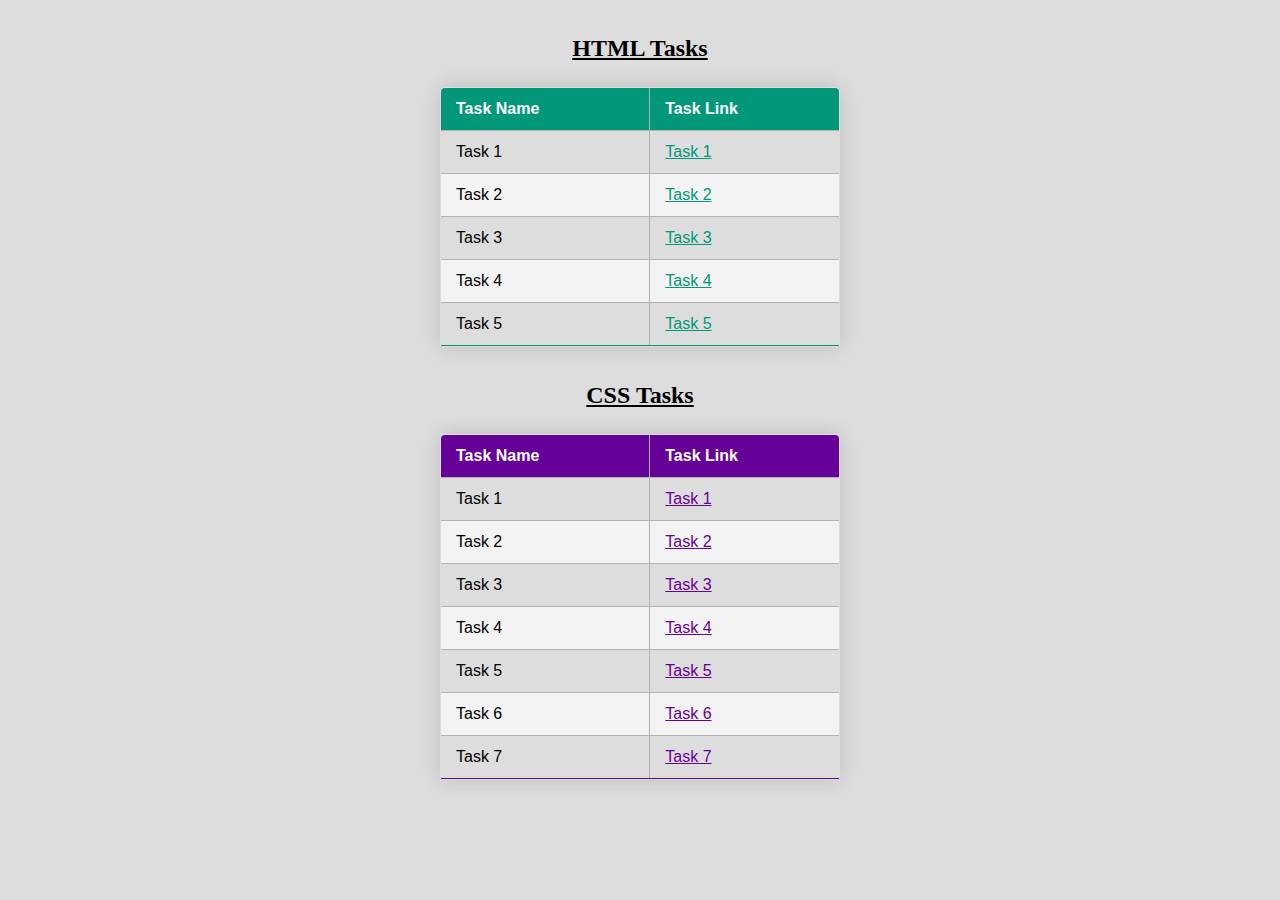
<file: index.html>
<!DOCTYPE html>
<html lang="en">
<head>
    <meta charset="UTF-8">
    <meta name="viewport" content="width=device-width, initial-scale=1.0">
    <title>HTML TASKS</title>
    <link rel="stylesheet" href="index.css">
</head>
<body>
  <h2><u>HTML Tasks</u></h2>
    <table class="ht">
        <thead>

          <tr>
            <th>Task Name</th>
            <th>Task Link</th>
          </tr>

        </thead>

        <tbody>
          <tr class = "hr">
            <td>Task 1</td>
            <td> <a href="HTML/Tasks/Task 1.html" target="_blank">Task 1</a></td>
        </tr>

        <tr class = "hr">
            <td>Task 2</td>
            <td> <a href="HTML/Tasks/Task 2.html" target="_blank">Task 2</a></td>
        </tr>

        <tr class = "hr">
            <td>Task 3</td>
            <td> <a href="HTML/Tasks/Task 3.html" target="_blank">Task 3</a></td>
        </tr>

        <tr class = "hr">
            <td>Task 4</td>
            <td> <a href="HTML/Tasks/Task 4.html" target="_blank">Task 4</a></td>
        </tr>

        <tr class = "hr">
            <td>Task 5</td>
            <td> <a href="HTML/Tasks/Task 5.html" target="_blank">Task 5</a></td>
        </tr>
      </tbody>
      </table>
     <h2><u>CSS Tasks</u></h2>
    
    <table class="ct">
      <thead>

        <tr>
            <th>Task Name</th>
            <th>Task Link</th>
        </tr>

      </thead>

      <tbody>

        <tr class="cr">
            <td>Task 1</td>
            <td> <a href="CSS-Tasks/Task_1.html" target="_blank">Task 1</a></td>
        </tr>

        <tr class="cr">
            <td>Task 2</td>
            <td> <a href="CSS-Tasks/Task_2.html" target="_blank">Task 2</a></td>
        </tr>

        <tr class="cr">
            <td>Task 3</td>
            <td> <a href="CSS-Tasks/Task_3.html" target="_blank">Task 3</a></td>
        </tr>

        <tr class="cr">
            <td>Task 4</td>
            <td> <a href="CSS-Tasks/Task_4.html" target="_blank">Task 4</a></td>
        </tr>

        <tr class="cr">
            <td>Task 5</td>
            <td> <a href="CSS-Tasks/Task_5.html" target="_blank">Task 5</a></td>
        </tr>

        <tr class="cr">
          <td>Task 6</td>
          <td> <a href="CSS-Tasks/Task_6.html" target="_blank">Task 6</a></td>
      </tr>

      <tr class="cr">
        <td>Task 7</td>
        <td> <a href="CSS-Tasks/Task_7.html" target="_blank">Task 7</a></td>
    </tr>

      </tbody>
    </table>
</body>
</html>
</file>
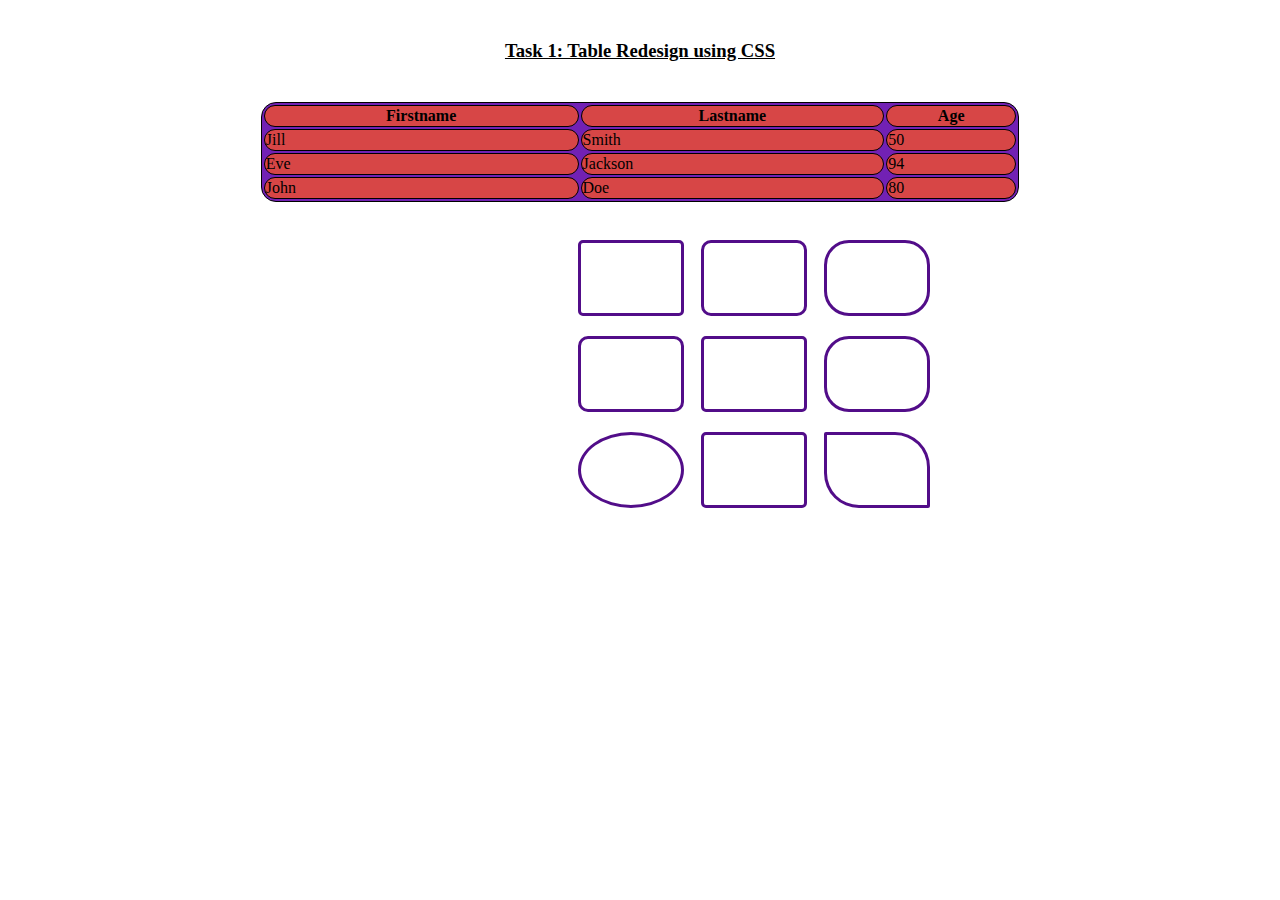
<file: CSS-Tasks/Task_1.html>
<!DOCTYPE html>
<html lang="en">
<head>
    <meta charset="UTF-8">
    <meta name="viewport" content="width=device-width, initial-scale=1.0">
    <title>CSS TASK 1</title>
        <style>
            
            
            table {
                border-radius: 15px;
                border: 1px solid black;
                background-color: rgb(114, 33, 180);
            
            }

            th, td {
                border-radius: 78px / 78px;
                border: 1px solid black;
                background-color: rgb(215, 70, 70);            }

            h3{
                text-align: center;
                margin: 40px 0 40px;
            }

            .grid{
                display: grid;
                grid-template-columns: repeat(3, 123px);
                padding: 10px;
                margin-left: 550px;          
            }
            
            .shape{
                height: 10px;
                width: 40px;
                border: 3px solid black;
                margin: 10px;
                padding: 30px;
                border-color: rgb(82, 13, 137);

            }

        </style>

    </head>
    <body>


        <h3><u>Task 1: Table Redesign using CSS</u></h3>

        <table align="center" style="width:60%">
            <tr>
                <th>Firstname</th>
                <th>Lastname</th>
                <th>Age</th>
            </tr>
        
            <tr>
                <td>Jill</td>
                <td>Smith</td>
                <td>50</td>
            </tr>
        
            <tr>
                <td>Eve</td>
                <td>Jackson</td>
                <td>94</td>
            </tr>
        
            <tr>
                <td>John</td>
                <td>Doe</td>
                <td>80</td>
            </tr>
        
        </table>


        <br>
        <div class="grid">
            <div class="shape" style="border-radius: 5px;"></div>
            <div class="shape" style="border-radius: 10px;"></div>
            <div class="shape" style="border-radius: 25px;"></div>

            <div class="shape" style="border-radius: 10px;"></div>
            <div class="shape" style="border-radius: 5px;"></div>
            <div class="shape" style="border-radius: 25px;"></div>

            <div class="shape" style="border-radius: 60%;"></div>
            <div class="shape" style="border-radius: 5px;"></div>
            <div class="shape" style="border-radius: 2px 35px;"></div>

</body>
</html>
</file>
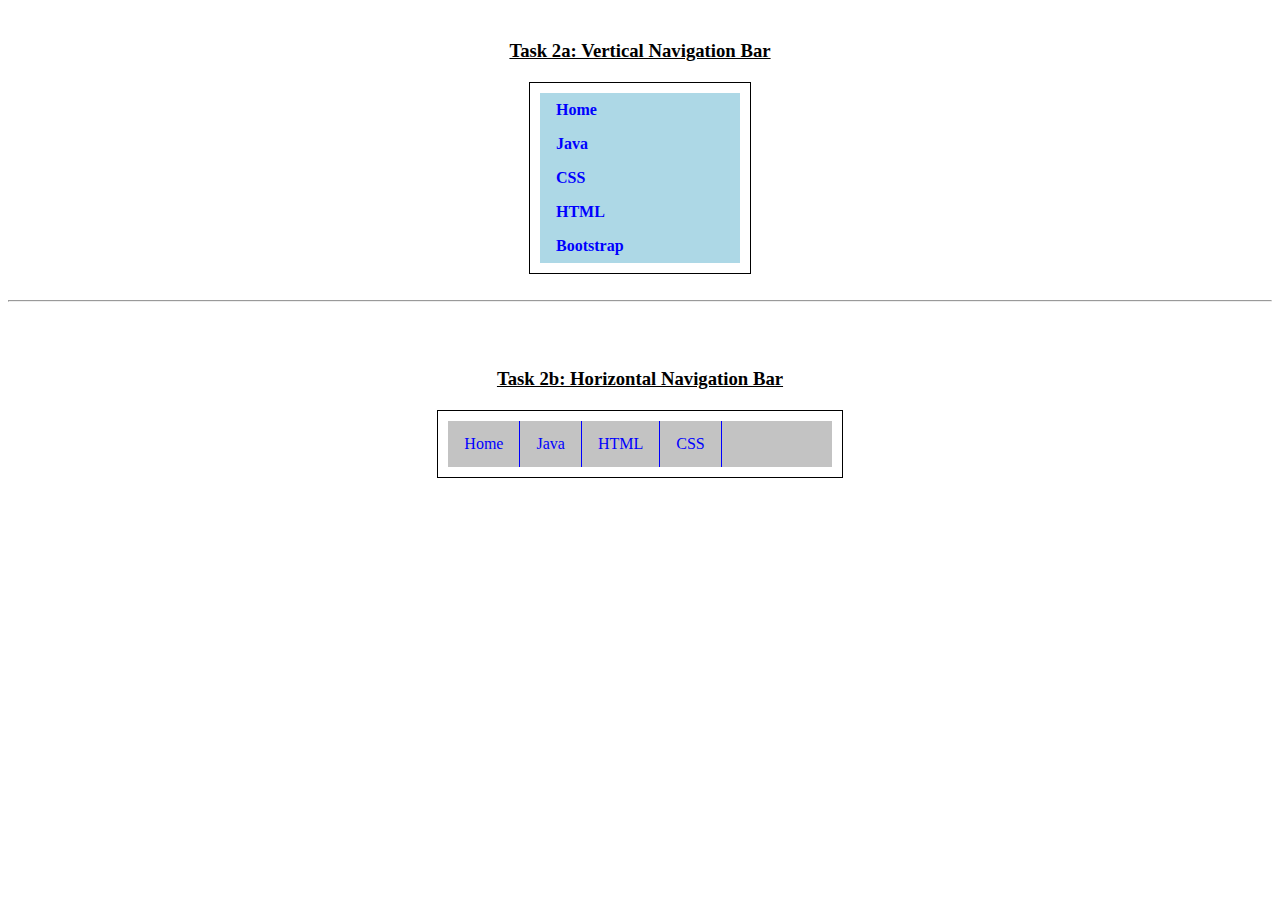
<file: CSS-Tasks/Task_2.html>
<!DOCTYPE html>
<html lang="en">
<head>
    <meta charset="UTF-8">
    <meta name="viewport" content="width=device-width, initial-scale=1.0">
    <title>CSS TASK 2</title>

    <style>

div{
  margin: 0 auto;
}

h3{
  text-align: center;
  margin: 40px 0 20px;
}

ul.a {
  list-style-type: none;
  margin: 0;
  padding: 0;
  overflow: hidden;
  width: 200px;
  background-color: lightblue;
}

li.a {
  font-weight: bold;
  display: block;
  color: blue;
  padding: 8px 16px;
  
}

li.a:hover {
  background-color: orange;
  color: white;
}


ul.b {
  list-style-type: none;
  margin: 0;
  padding: 0;
  overflow: hidden;
  background-color: #c3c3c3;
}

li.b {
  float: left;
  border-right:1px solid blue;
}

li.b:last-child{
  border-right: none;
}



li.b {
  display: block;
  color: blue;
  text-align: center;
  padding: 14px 16px;
  
}

li.b:hover:not(.active) {
  background-color: #4e4a4a77;
}

    </style>
    
</head>
<body>

    <h3><u>Task 2a: Vertical Navigation Bar</u></h3>
<div style="border: solid black; border-width: thin; width:fit-content ; padding: 10px;">
    <ul class="a">
        <li class="a">Home</li>
        <li class="a">Java</li>
        <li class="a">CSS</li>
        <li class="a">HTML</li>
        <li class="a">Bootstrap</li>
      </ul>
    </div>
    <br>
    <hr>
    <br>



    <h3><u>Task 2b: Horizontal Navigation Bar</u></h3>
<div style="border: solid black; border-width: thin; width:fit-content ; padding: 10px;">
    <ul class="b">
        <li class="b">Home</labek></li>
        <li class="b">Java</li>
        <li class="b">HTML</li>
        <li class="b">CSS</li>
        <li class="b" style="float: right; width: 78px;"></li>
       
      </ul>
    </div>

    
</body>
</html>
</file>
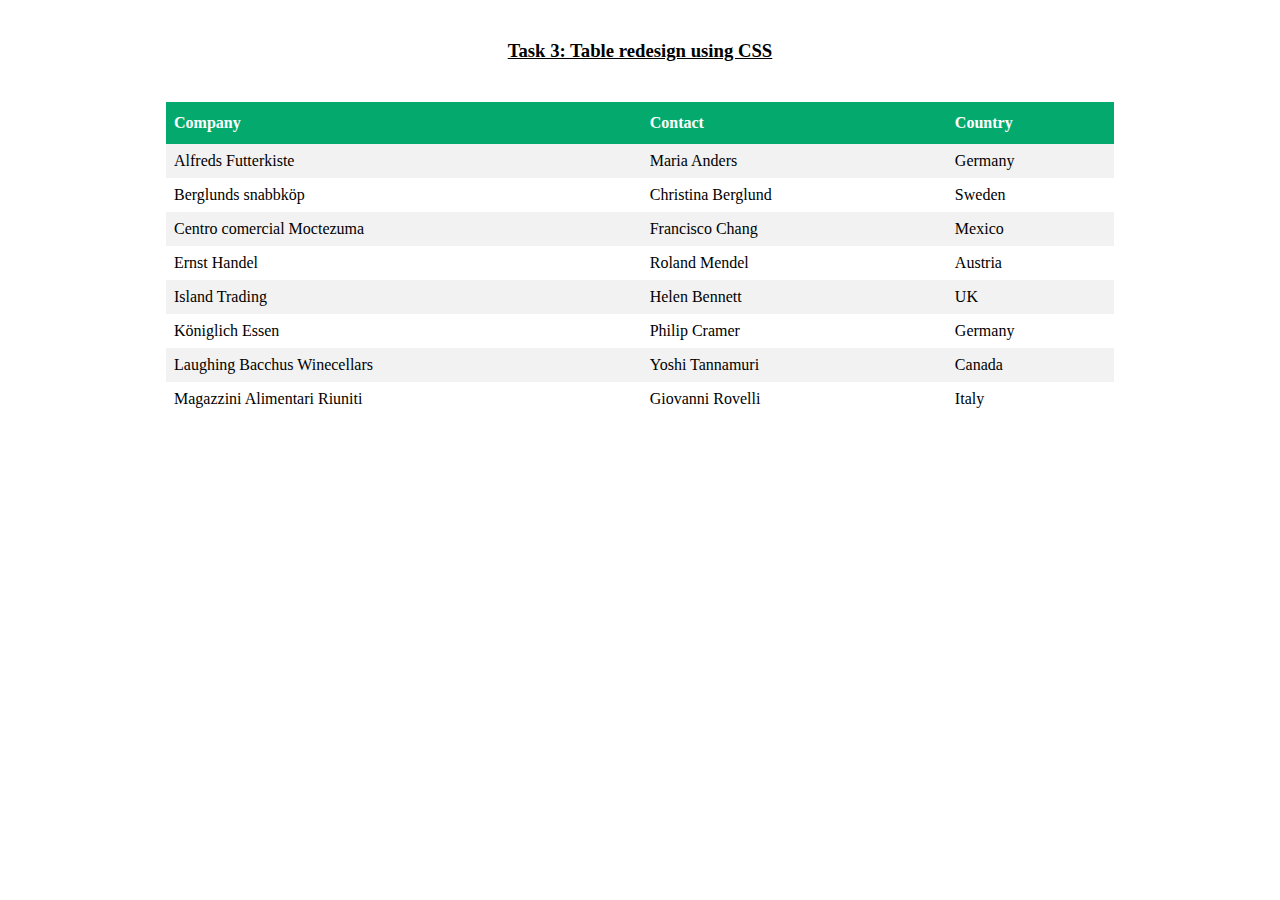
<file: CSS-Tasks/Task_3.html>
<!DOCTYPE html>
<html>
<head>
<meta charset="UTF-8">
<meta name="viewport" content="width=device-width, initial-scale=1.0">
<title>CSS TASK 3</title>
<style>
table {
  border-collapse: collapse;
  width: 75%;
}

table td, th {
  padding: 8px;
}

tr:nth-child(even){background-color: #f2f2f2;}

tr:hover {background-color: #ddd;}

th {
  padding-top: 12px;
  padding-bottom: 12px;
  text-align: left;
  background-color: #04AA6D;
  color: white;
}


h3{
    text-align: center;
    margin: 40px 0 40px;
  }


</style>
</head>
<body>

<h3><u>Task 3: Table redesign using CSS</u></h3>

<table align="center">
  <tr>
    <th>Company</th>
    <th>Contact</th>
    <th>Country</th>
  </tr>
  <tr>
    <td>Alfreds Futterkiste</td>
    <td>Maria Anders</td>
    <td>Germany</td>
  </tr>
  <tr>
    <td>Berglunds snabbköp</td>
    <td>Christina Berglund</td>
    <td>Sweden</td>
  </tr>
  <tr>
    <td>Centro comercial Moctezuma</td>
    <td>Francisco Chang</td>
    <td>Mexico</td>
  </tr>
  <tr>
    <td>Ernst Handel</td>
    <td>Roland Mendel</td>
    <td>Austria</td>
  </tr>
  <tr>
    <td>Island Trading</td>
    <td>Helen Bennett</td>
    <td>UK</td>
  </tr>
  <tr>
    <td>Königlich Essen</td>
    <td>Philip Cramer</td>
    <td>Germany</td>
  </tr>
  <tr>
    <td>Laughing Bacchus Winecellars</td>
    <td>Yoshi Tannamuri</td>
    <td>Canada</td>
  </tr>
  <tr>
    <td>Magazzini Alimentari Riuniti</td>
    <td>Giovanni Rovelli</td>
    <td>Italy</td>
  </tr>

</table>

</body>
</html>
</file>
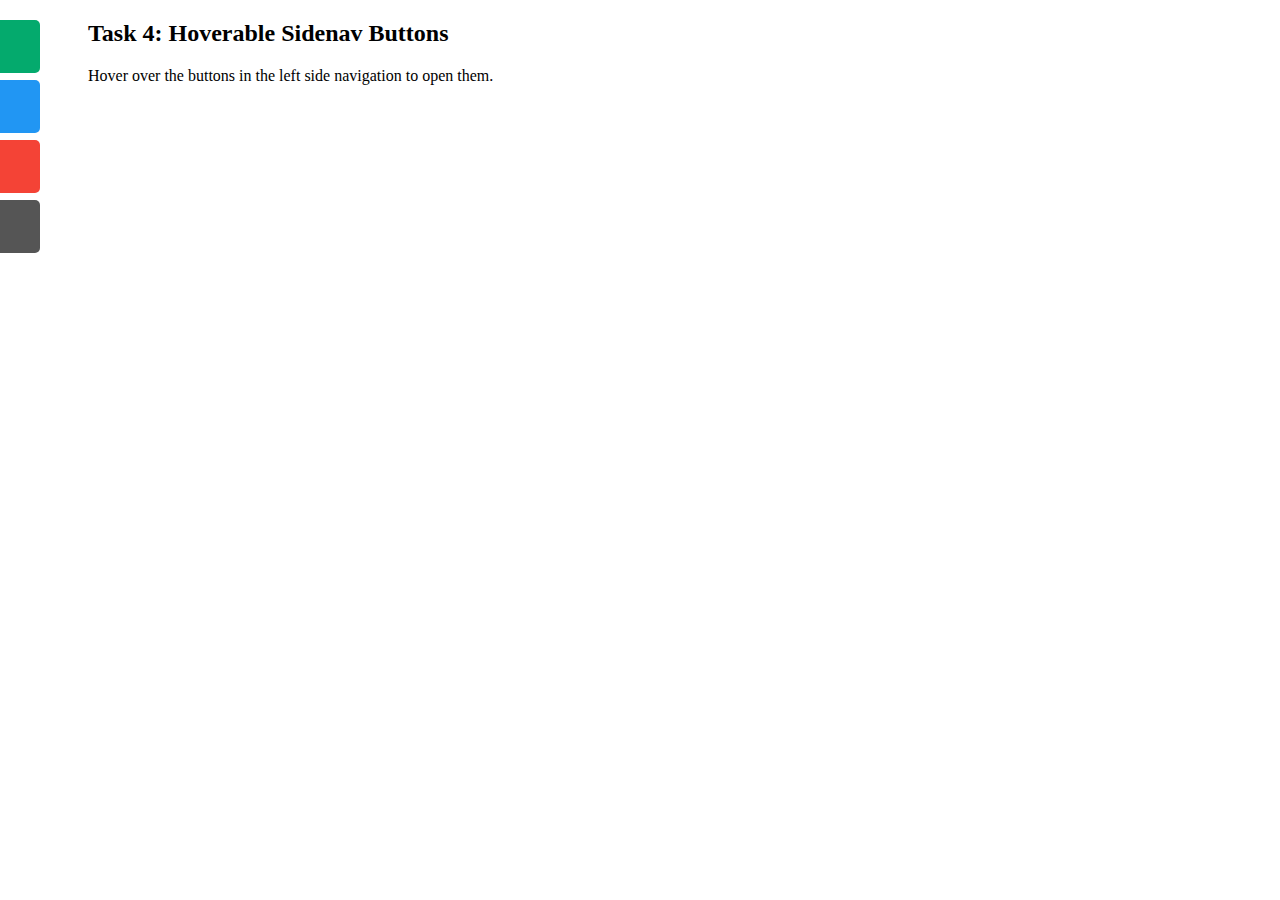
<file: CSS-Tasks/Task_4.html>
<!DOCTYPE html>
<html lang="en">
<head>
    <meta charset="UTF-8">
    <meta name="viewport" content="width=device-width, initial-scale=1.0">
    <title>CSS TASK 4</title>
    <style>
 a {
  position: absolute;
  left: -90px;
  transition: 0.3s;
  padding: 15px;
  width: 100px;
  text-decoration: none;
  font-size: 20px;
  color: white;
  border-radius: 0 5px 5px 0;
}

 a:hover {
  left: 0;
}

#b1 {
  top: 20px;
  background-color: #04AA6D;
}

#b2 {
  top: 80px;
  background-color: #2196F3;
}

#b3 {
  top: 140px;
  background-color: #f44336;
}

#b4 {
  top: 200px;
  background-color: #555
}

</style>
</head>
<body>

<div>
  <a href="#" id="b1">Button 1</a>
  <a href="#" id="b2">Button 2</a>
  <a href="#" id="b3">Button 3</a>
  <a href="#" id="b4">Button 4</a>
</div>

<div style="margin-left:80px;">
  <h2>Task 4: Hoverable Sidenav Buttons</h2>
  <p>Hover over the buttons in the left side navigation to open them.</p>
</div>
   
</body>
</html>
</file>
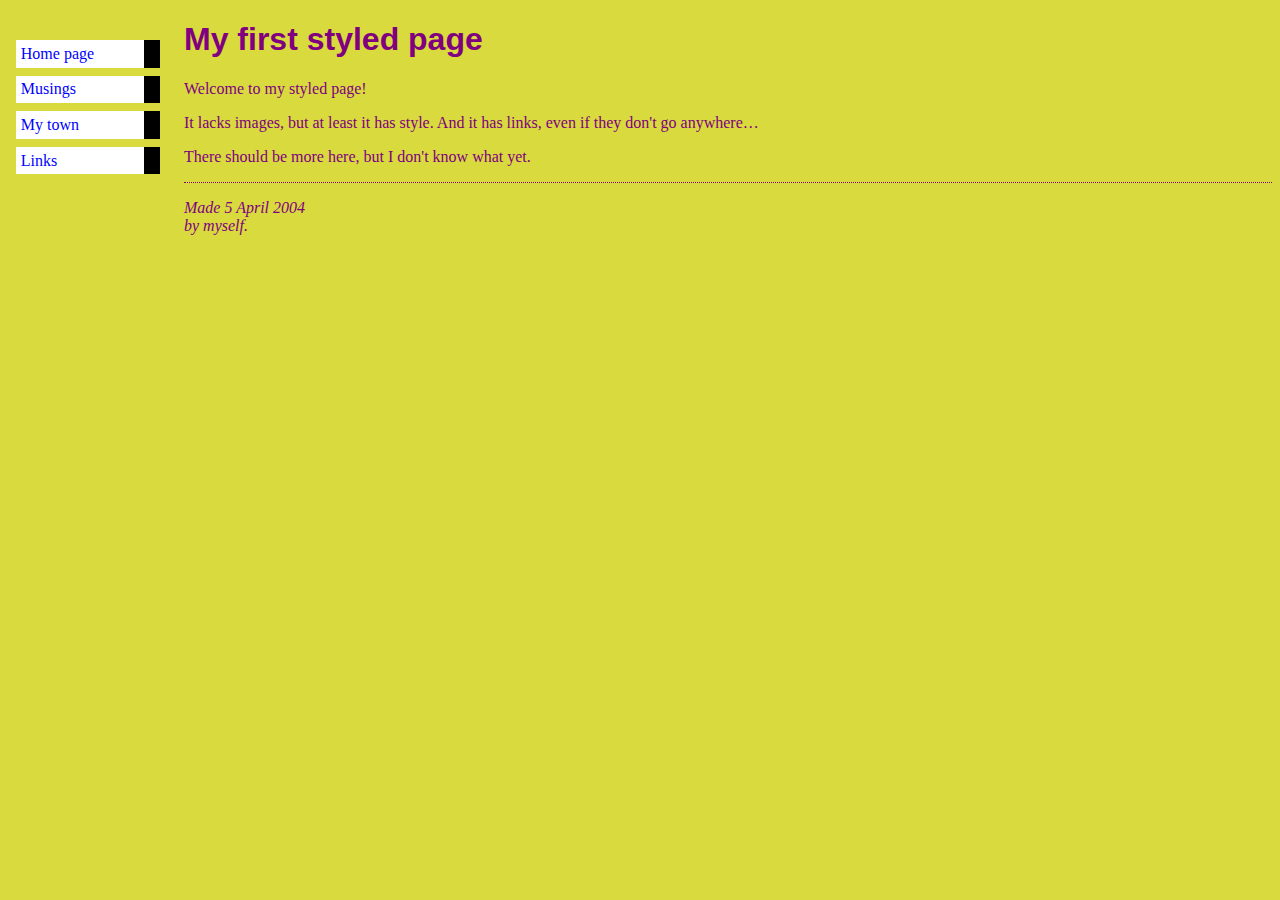
<file: CSS-Tasks/Task_5.html>
<!DOCTYPE html>
<html lang="en">
<head>
    <meta charset="UTF-8">
    <meta name="viewport" content="width=device-width, initial-scale=1.0">
    <title>CSS TASK 5</title>
    <link rel="stylesheet" href="styles.css">

</head>
<body>

<ul class="navbar">
    <li><a href="assets/Home_page.html" target="_blank">Home page</a>
    <li><a href="assets/Musings.html" target="_blank">Musings</a>
    <li><a href="assets/My_Town.html" target="_blank">My town</a>
    <li><a href="assets/Links.html" target="_blank">Links</a>
  </ul>
  
  <h1>My first styled page</h1>
  
  <p>Welcome to my styled page!
  
  <p>It lacks images, but at least it has style.
  And it has links, even if they don't go
  anywhere&hellip;
  
  <p>There should be more here, but I don't know
  what yet.
  
  <address>Made 5 April 2004<br>
    by myself.</address>
  
    
</body>
</html>
</file>
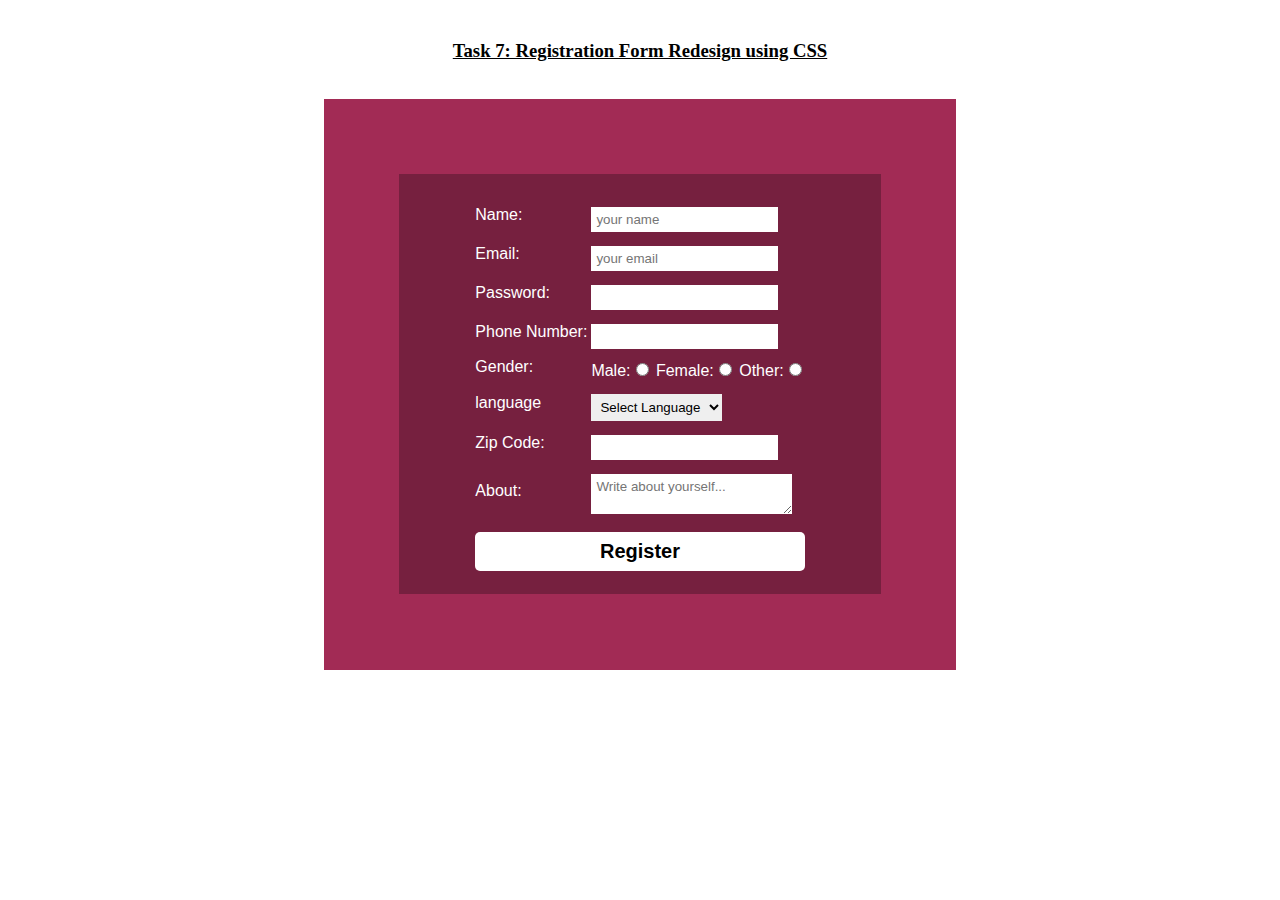
<file: CSS-Tasks/Task_7.html>
<!DOCTYPE html>
<html lang="en">
<head>
    <meta charset="UTF-8">
    <meta name="viewport" content="width=device-width, initial-scale=1.0">
    <title>CSS TASK 7</title>

    <style>

    div{
        
        margin-left: auto;
        margin-right: auto;
        display: flex;
        justify-content: center;
        align-items: center;
        flex-direction: column;
        height: 63.5vh;
        width: 50%;
        background-color: #a22b55;
        
    }

    label{
        color: #ffffff;
        display: inline-block;
        font-family: 'Lucida Sans', 'Lucida Sans Regular', 'Lucida Grande', 'Lucida Sans Unicode', Geneva, Verdana, sans-serif;
    }

    form{

        display: flex;
        justify-content: center;
        align-items: center;
        width: 70%;
        color: rgb(255, 255, 255);
        font-family: sans-serif;
        background-color: #76203f;
        padding: 20px;
    }
    
    
    h3{
        text-align: center;
        margin-top: 40px;
    }

    input, select, textarea {
    border: none;
    padding: 5px;
    margin-top: 10px;
    font-family: sans-serif;
    }

    .reg {
        width: 100%;
        padding: 8px 0;
        font-size: 20px;
        background-color: #ffffff;
        border-radius: 5px;
        font-weight: bold;
        color: black;
    } 

    .reg:hover{
        background-color: rgb(222, 186, 201);
    }

    </style>
</head>
<body>

    <h3><u>Task 7: Registration Form Redesign using CSS</u></h3>
    <br>

    <div>

        <form>
            <table>

                <tr>
                    <td><label for="n">Name:</label></td>
                    <td><input type="text" title="First Name" placeholder="your name" id = "n" ></td>
                </tr>

                <tr>
                    <td><label for="em">Email:</label></td>
                    <td> <input type="text" title="Email" placeholder="your email" id = "em" ></td>
                </tr>
                
                <tr>
                    <td><label for="pwd">Password:</label></td>
                    <td> <input type="password" title="Password" id = "pwd" ></td>           
                </tr>

                <tr>
                    <td><label for="ph">Phone Number:</label></td>
                    <td> <input type="text" title ="Phone Number" id = "ph" ></td>          
                </tr>
              
        

                <tr>
                    <td><label for="gen">Gender:</label></td>
                    <td>Male:<input type="radio" id = "gen"/> 
                    Female:<input type="radio" id = "gen"/>
                    Other:<input type="radio" id = "gen"/>
                </tr>

                <tr>
                    <td><label for="lang">language</label></td>
                    <td> <select id = "lang">
                        <option value="" selected = "selected" >Select Language</option>
                        <option >English</option>
                        <option >Hindi</option>
                        <option >Telugu</option>
                        <option >Malayalam</option>
                    </select>
                </tr>
    
                <tr>
                    <td><label for="zip">Zip Code:</label></td>
                    <td> <input type="text" title ="Zip Code" id = "zip" ></td>
                </tr>
                
                <tr>
                    <td><label for="ab">About:</label></td>
                    <td><textarea title ="About" placeholder="Write about yourself..." id = "ab" rows="2" cols="22"></textarea> </td>
                </tr>
                    
                <tr>
                    <td colspan="2"><input type="submit" class ="reg" value="Register"></td>
                </tr>

            </table>
            <br>
           
            </div>
    
        </form>
        


    </div>
    
</body>
</html>
</file>
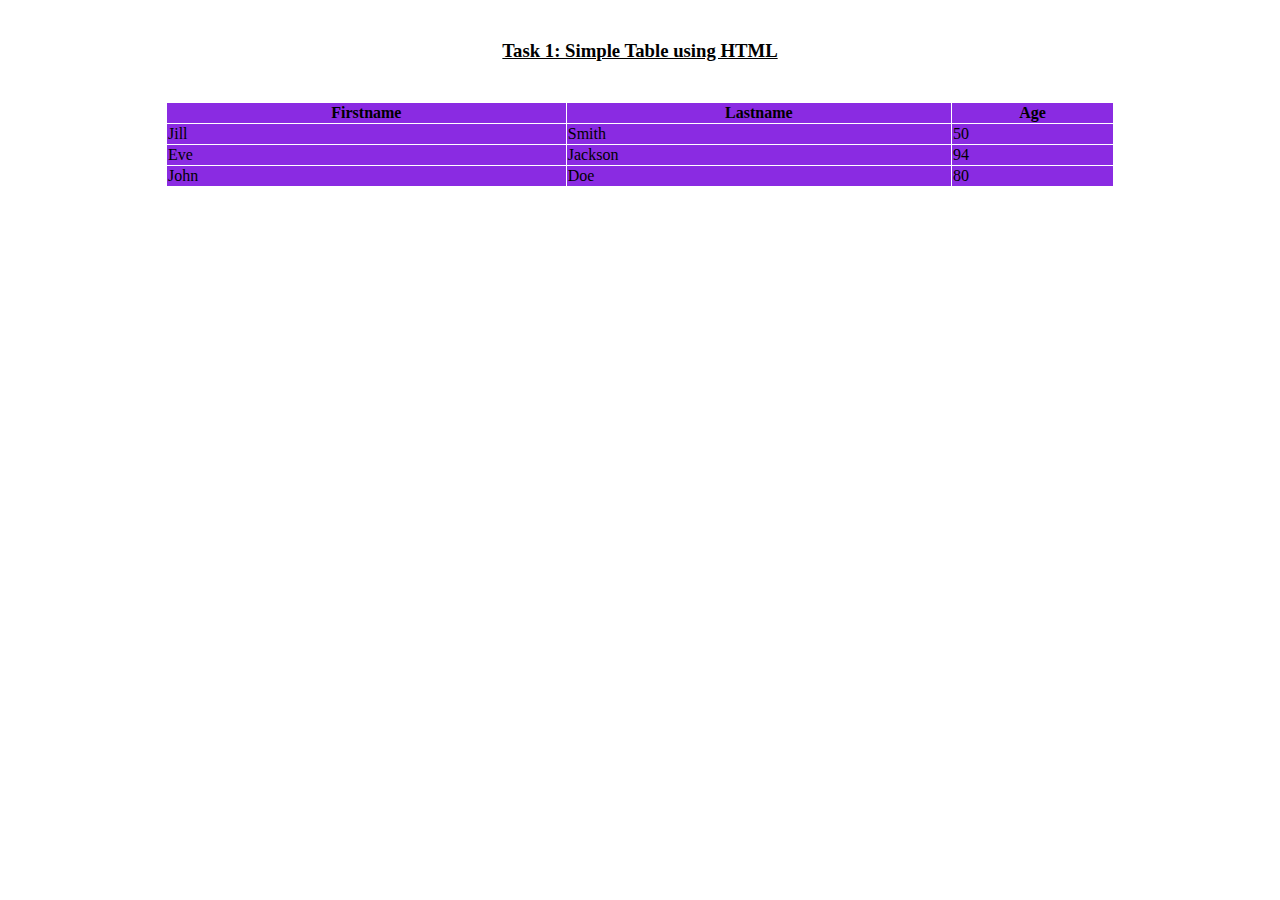
<file: HTML/Tasks/Task 1.html>
<!DOCTYPE html>
<html lang="en">
<head>
    <meta charset="UTF-8">
    <meta name="viewport" content="width=device-width, initial-scale=1.0">
    <title>TASK 1</title>
        <style>
            table, th, td {
                border: 1px solid white;
                border-collapse: collapse;
            }
            th, td {
                background-color: blueviolet;
            }
            table{
            margin-right: auto;
            margin-left: auto;
            }        
            h3{
                text-align: center;
                margin: 40px 0 40px;
            }
        </style>
    </head>
    <body>
        <h3><u>Task 1: Simple Table using HTML</u></h3>
        <table style="width:75%">
            <tr>
                <th>Firstname</th>
                <th>Lastname</th>
                <th>Age</th>
            </tr>
        
            <tr>
                <td>Jill</td>
                <td>Smith</td>
                <td>50</td>
            </tr>
            <tr>
                <td>Eve</td>
                <td>Jackson</td>
                <td>94</td>
            </tr>
            <tr>
                <td>John</td>
                <td>Doe</td>
                <td>80</td>
            </tr>
        </table>
</body>
</html>
</file>
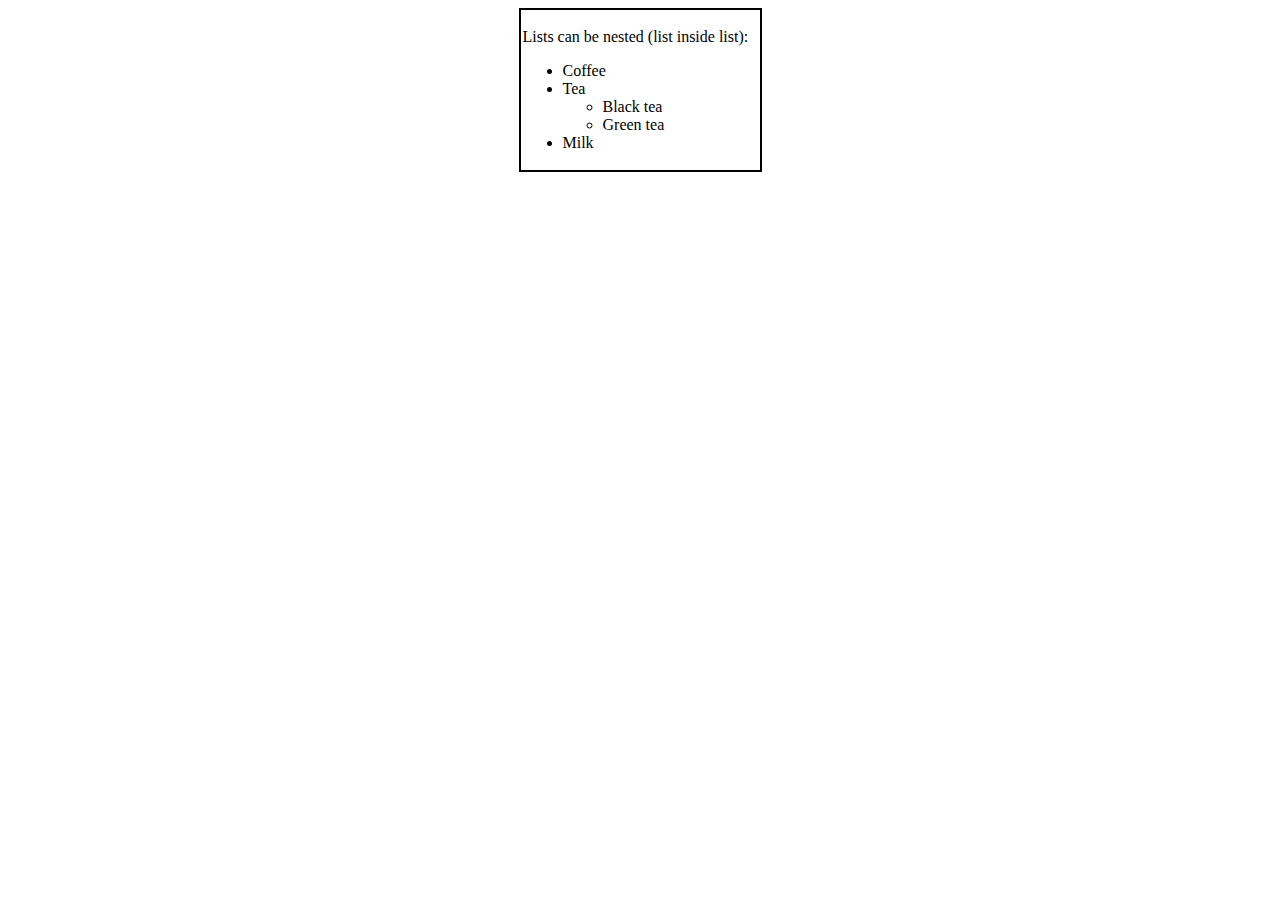
<file: HTML/Tasks/Task 2.html>
<!DOCTYPE html>
<html lang="en">
<head>
    <meta charset="UTF-8">
    <meta name="viewport" content="width=device-width, initial-scale=1.0">
    <title>HTML - Task2</title>
</head>
<body>
    <center>
        <table border="1" cellpadding="2" cellspacing="0" bordercolor="black" bgcolor="white" >
            <tr>
                <td  width="235">
                    <p>Lists can be nested (list inside list):</p>
                    <ul type="disc"> 
                        <li>Coffee</li>
                        <li>Tea</li>
                        <ul type="circle"> 
                            <li>Black tea</li>
                            <li>Green tea</li>
                        </ul>
                        <li>Milk</li>
                    </ul>
                </td>
            </tr>
        </table>

        <!-- Without border -->
        <!-- <p>Lists can be nested (list inside list)</p>
        <ul type="disc"> 
            <li>Coffee</li>
            <li>Tea</li>
            <ul type="circle"> 
                <li>Black tea</li>
                <li>Green tea</li>
            </ul>
            <li>Milk</li>
        </ul> -->
    </center>
</body>
</html>
</file>
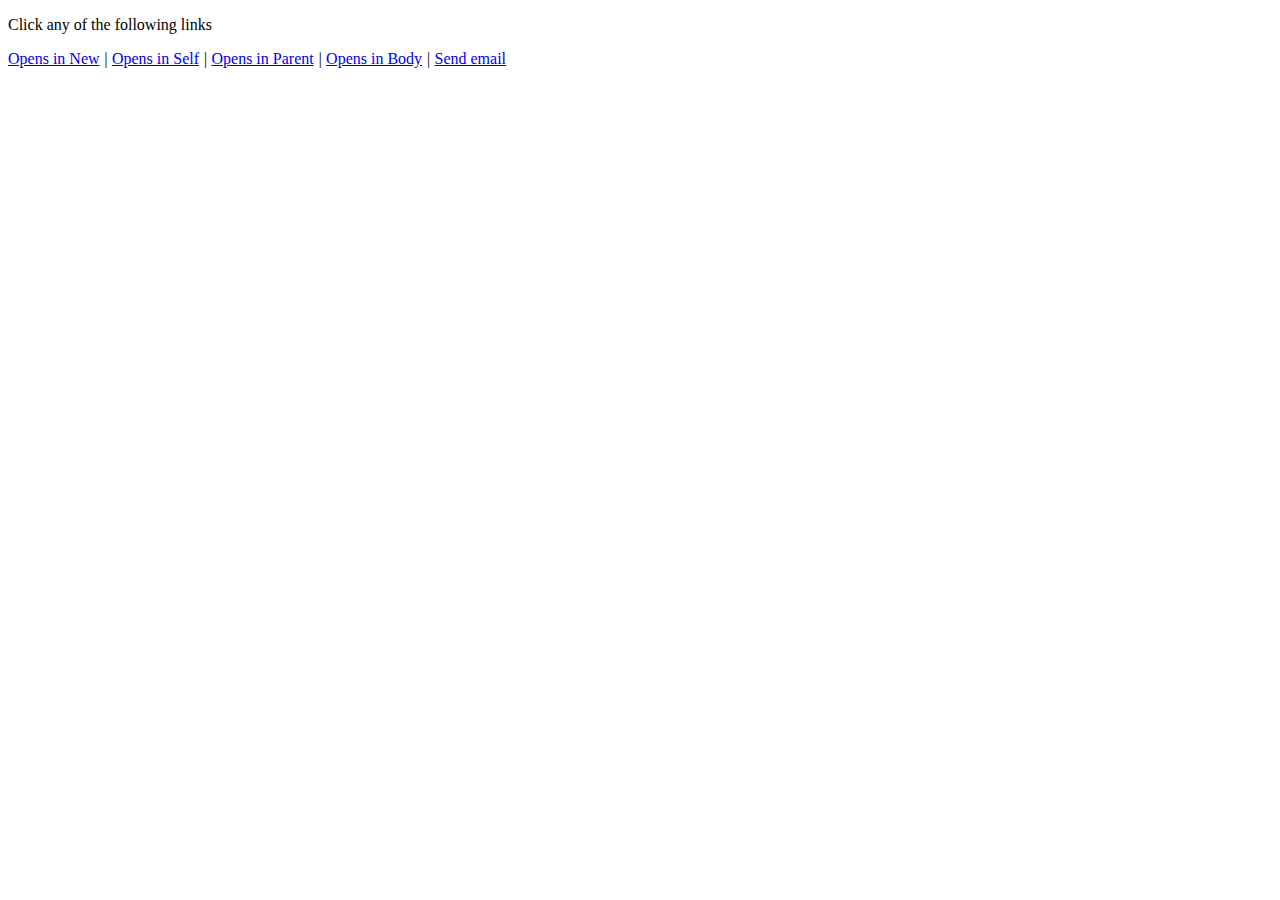
<file: HTML/Tasks/Task 3.html>
<!DOCTYPE html>
<html lang="en">
<head>
    <meta charset="UTF-8">
    <meta name="viewport" content="width=device-width, initial-scale=1.0">
    <title>HTML - Task3</title>
</head>
<body>
    <p> Click any of the following links</p>

    <a href="https://www.linkedin.com/in/nikhil-singh-2810rnc/" target="_blank">Opens in New</a>
    <cite>|</cite>
    <a href="https://www.linkedin.com/in/nikhil-singh-2810rnc/" target="_self">Opens in Self</a>
    <cite>|</cite>
    <a href="https://www.linkedin.com/in/nikhil-singh-2810rnc/" target="_parent">Opens in Parent</a>
    <cite>|</cite>
    <a href="https://www.linkedin.com/in/nikhil-singh-2810rnc/" target="_body">Opens in Body</a>
    <cite>|</cite>
    <a href="mailto:niksingh2003@gmail.com">Send email</a>

</body>
</html>
</file>
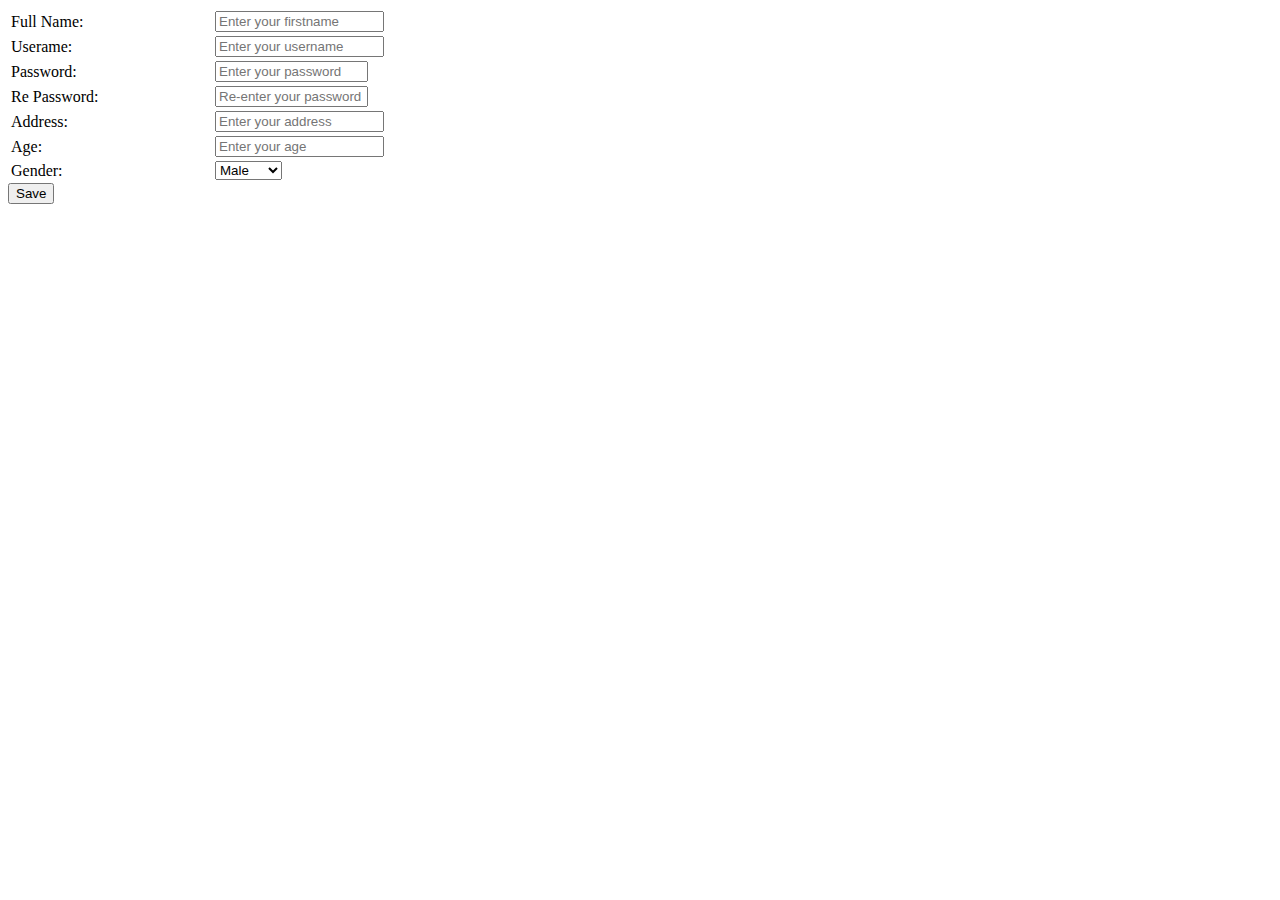
<file: HTML/Tasks/Task 4.html>
<!DOCTYPE html>
<html lang="en">
<head>
    <meta charset="UTF-8">
    <meta name="viewport" content="width=device-width, initial-scale=1.0">
    <title>HTML - Task4</title>
</head>
<body>
    <form>
        <table>
            <tr>
                <td width="200"> 
                    <label for="fn"> Full Name:</label> 
                </td>
                <td> 
                    <input type="text" name="fn" size="18" placeholder="Enter your firstname" /> 
                </td>
            </tr>
            <tr>
                <td> 
                    <label for="un"> Userame:</label> 
                </td>
                <td> 
                    <input type="text" name="un" size="18" placeholder="Enter your username" /> 
                </td>
            </tr>
            <tr>
                <td> 
                    <label for="pwd"> Password:</label> 
                </td>
                <td> 
                    <input type="password" name="pwd" size="16" placeholder="Enter your password" /> 
                </td>
            </tr>
            <tr>
                <td> 
                    <label for="rpwd"> Re Password:</label> 
                </td>
                <td> 
                    <input type="password" name="rpwd" size="16" placeholder="Re-enter your password" /> 
                </td>
            </tr>
            <tr>
                <td> 
                    <label for="add"> Address:</label> 
                </td>
                <td> 
                    <input type="text" name="add" size="18" placeholder="Enter your address" /> 
                </td>
            </tr>
            <tr>
                <td> 
                    <label for="age"> Age:</label> 
                </td>
                <td> 
                    <input type="text" name="age" size="18" placeholder="Enter your age" /> 
                </td>
            </tr>
            <tr>
                <td> 
                    <label for="gdr"> Gender:</label> 
                </td>
                <td> 
                    <select>
                        <option>Male</option>
                        <option>Female</option>
                    </select> 
                </td>
            </tr>
        </table>
        <input type="submit" value="Save"/>
    </form>
</body>
</html>
</file>
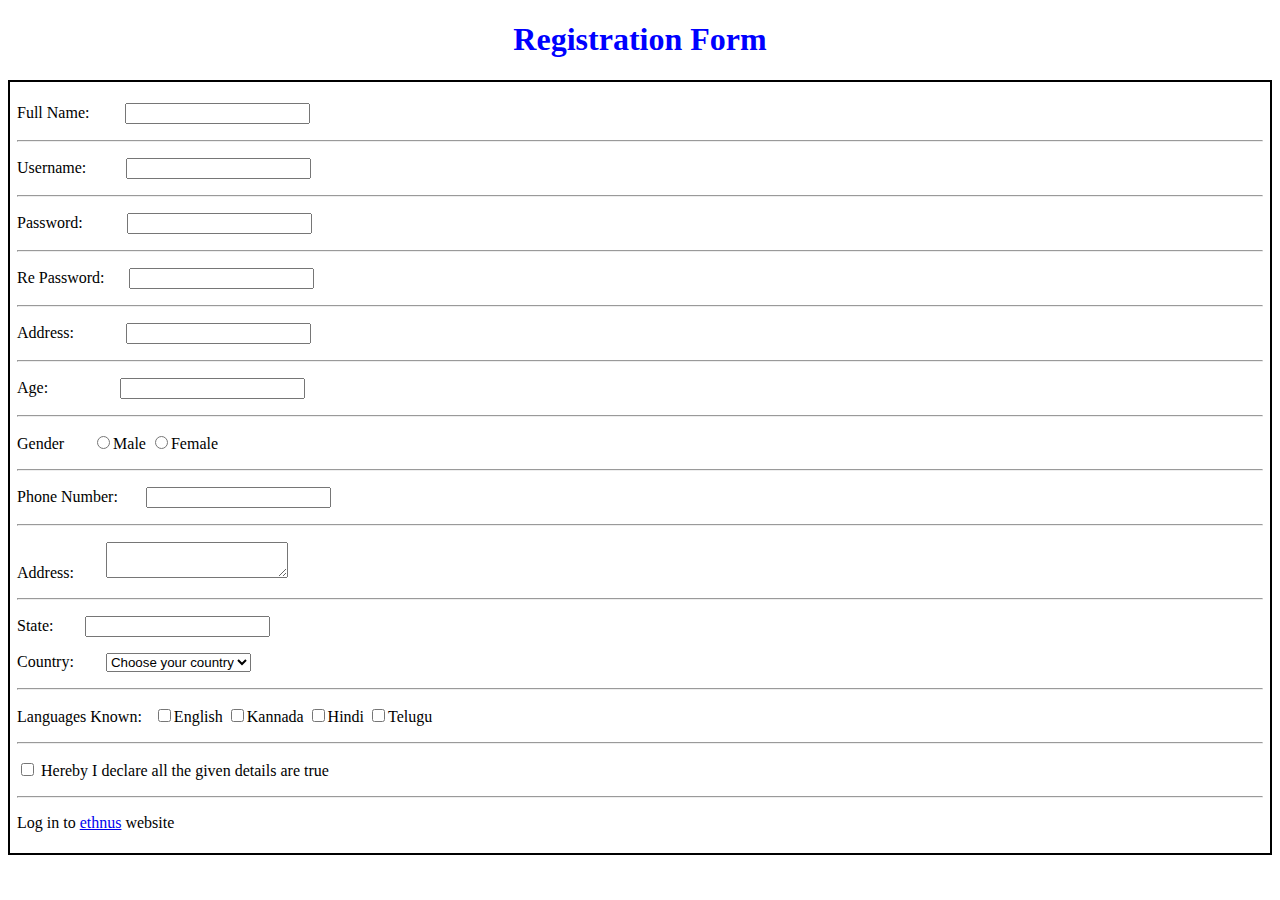
<file: HTML/Tasks/Task 5.html>
<!DOCTYPE html>
<html lang="en">
<head>
    <meta charset="UTF-8">
    <meta name="viewport" content="width=device-width, initial-scale=1.0">
    <title>Document</title>
    <style>
         form{
            border: 2px solid black;
            padding: 5px 7px;
        }
        h1{
            color: blue;
        }
    </style>
</head>
<body>
    <h1> <center> Registration Form</center></h1>
    <form action="">
        <p> Full Name: &nbsp;&nbsp;&nbsp;&nbsp;&nbsp;&nbsp;&nbsp;&nbsp;<input type="text" name="" id=""> </p> <hr>
        <p> Username: &nbsp;&nbsp;&nbsp;&nbsp;&nbsp;&nbsp;&nbsp;&nbsp;&nbsp;<input type="text" name="" id=""> </p> <hr>
        <p> Password: &nbsp;&nbsp;&nbsp;&nbsp;&nbsp;&nbsp;&nbsp;&nbsp;&nbsp;&nbsp;<input type="password" name="" id=""> </p> <hr>
        <p> Re Password: &nbsp;&nbsp;&nbsp;&nbsp;&nbsp;<input type="password" name="" id=""> </p> <hr>
        <p> Address: &nbsp;&nbsp;&nbsp;&nbsp;&nbsp;&nbsp;&nbsp;&nbsp;&nbsp;&nbsp;&nbsp;&nbsp;<input type="address" name="" id=""> </p> <hr>
        <p> Age: &nbsp;&nbsp;&nbsp;&nbsp;&nbsp;&nbsp;&nbsp;&nbsp;&nbsp;&nbsp;&nbsp;&nbsp;&nbsp;&nbsp;&nbsp;&nbsp;&nbsp;<input type="age" name="" id=""> <br> </p> <hr>
        <p>Gender &nbsp;&nbsp;&nbsp;&nbsp;&nbsp; <input type="radio">Male <input type="radio" name="" id="">Female</p> <hr>
        
        <p>Phone Number: &nbsp;&nbsp;&nbsp;&nbsp;&nbsp; <input type="tel" name="" id=""></p> <hr>
        <p>Address: &nbsp;&nbsp;&nbsp;&nbsp;&nbsp;&nbsp;  <textarea name="" id="" ></textarea></p> <hr>
        <p>State:  &nbsp;&nbsp;&nbsp;&nbsp;&nbsp;&nbsp; <input type="text" name="" id=""></p>
        <p>Country:  &nbsp;&nbsp;&nbsp;&nbsp;&nbsp;&nbsp; <select class="form-control">
            <option>Choose your country</option>
        </select></p> <hr>
        <p>Languages Known: &nbsp;  <input type="checkbox" name="" id="">English
        <input type="checkbox" name="" id="">Kannada
        <input type="checkbox" name="" id="">Hindi
        <input type="checkbox" name="" id="">Telugu</p> <hr>

        <p><input type="checkbox" name="" id=""> Hereby I declare all the given details are true </p> <hr>
        <p> Log in to <a href="https://ethnus.com/">ethnus</a> website</p>
        
    </form>
</body>
</html>
</file>
<file: index.css>
body{
    background-color: #dddddd;
}

table {
    border-collapse: collapse;
    margin: 25px 0;
    font-size: 0.9em;
    min-width: 400px;
    border-radius: 5px 5px 0 0;
    overflow: hidden;
    box-shadow: 0 0 20px rgba(0, 0, 0, 0.15);
    margin-left: auto;
    margin-right: auto;
}

table, tr, th, td{
    font-family: 'Franklin Gothic Medium', 'Arial Narrow', Arial, sans-serif;
    border: 1px solid rgb(177, 177, 177);
    border-collapse: collapse;
}

thead tr {
    background-color: #009879;
    color: #ffffff;
    text-align: left;
    font-weight: bold;
}

.ct thead tr {
    background-color: #650098;
    color: #ffffff;
    text-align: left;
    font-weight: bold;
}


th, td {
    padding: 12px 15px;
    font-size: medium ;
}


tbody tr {
    border-bottom: 1px solid #dddddd;
}


tbody tr:nth-of-type(even) {
    background-color: #f3f3f3;
}

tbody tr:last-of-type {
    border-bottom: 2px solid #009879;
}

.ct tbody tr:last-of-type {
    border-bottom: 2px solid #650098;
}

.hr:hover {
    background-color: #81e8b6be;
    font-weight: bolder;
    color: #009879;
}

.hr a{
    color: #009879;
}

.cr a{
    color:#650098;
}

.cr:hover {
    background-color: #bd81e8be;
    font-weight: bolder;
    color: #650098;
}

h2{
    font-family: Georgia, 'Times New Roman', Times, serif;
    text-align: center;
    margin: 35px 0 10px;;
}

footer{
    text-align: end;
    color: brown;
    font-weight: bold;
    font-size: small;
}
</file>
<file: CSS-Tasks/styles.css>
body {
    padding-left: 11em;
    font-family: Georgia, "Times New Roman",
          Times, serif;
    color: purple;
    background-color: #d8da3d }

  ul.navbar {
    list-style-type: none;
    padding: 0;
    margin: 0;
    position: absolute;
    top: 2em;
    left: 1em;
    width: 9em }


  h1 {
    font-family: Helvetica, Geneva, Arial,
          SunSans-Regular, sans-serif }


  ul.navbar li {
    background: white;
    margin: 0.5em 0;
    padding: 0.3em;
    border-right: 1em solid black }


  ul.navbar a {
    text-decoration: none }


  a:link {
    color: blue }


  a:visited {
    color: purple }

    
  address {
    margin-top: 1em;
    padding-top: 1em;
    border-top: thin dotted }
</file>
